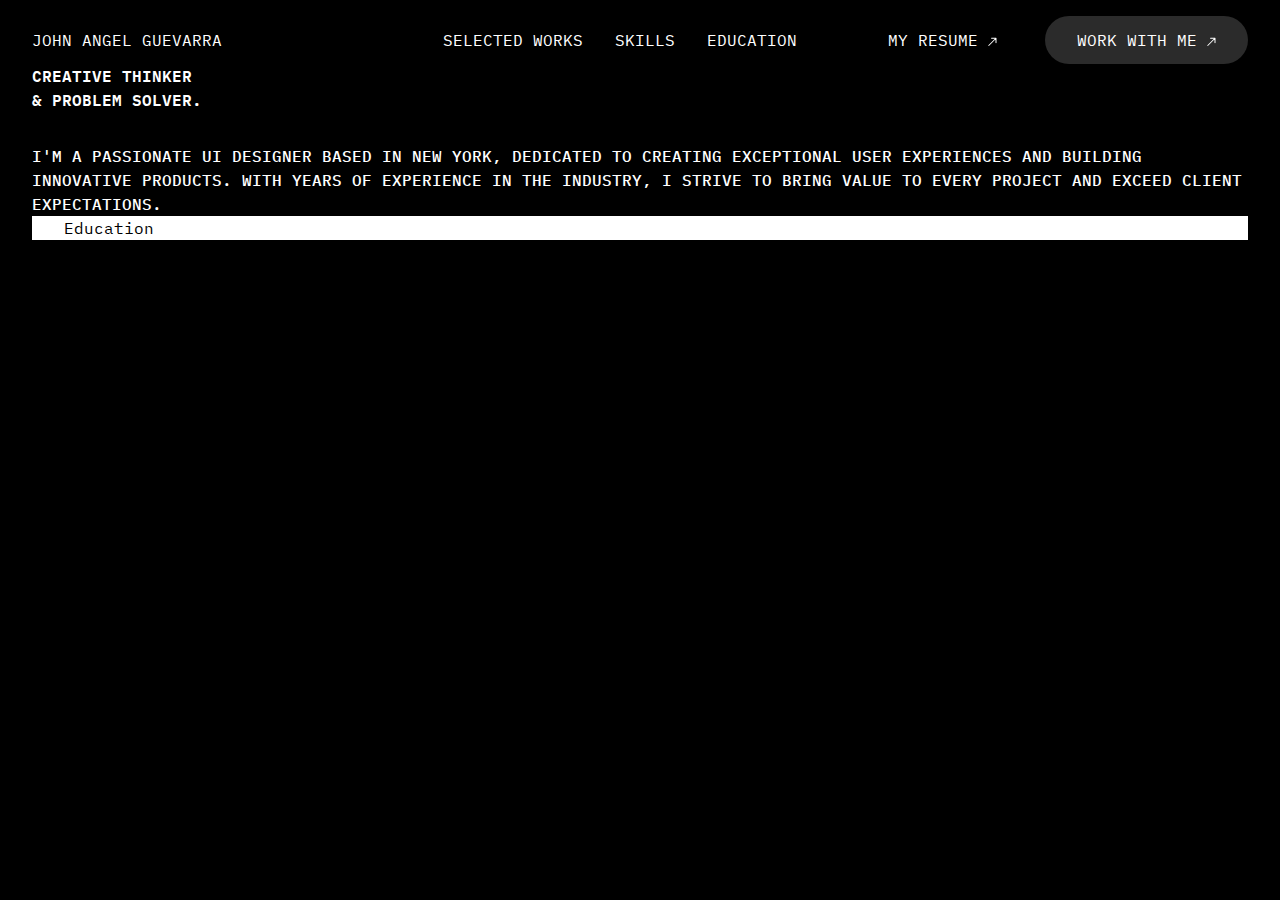
<file: index.html>
<!DOCTYPE html>
<html lang="en">
  <head>
    <meta http-equiv="refresh" content="0; url=resume.html" />
    <title>Redirecting...</title>
  </head>
  <body>
    If you are not redirected, <a href="resume.html">click here</a>.
  </body>
</html>
</file>
